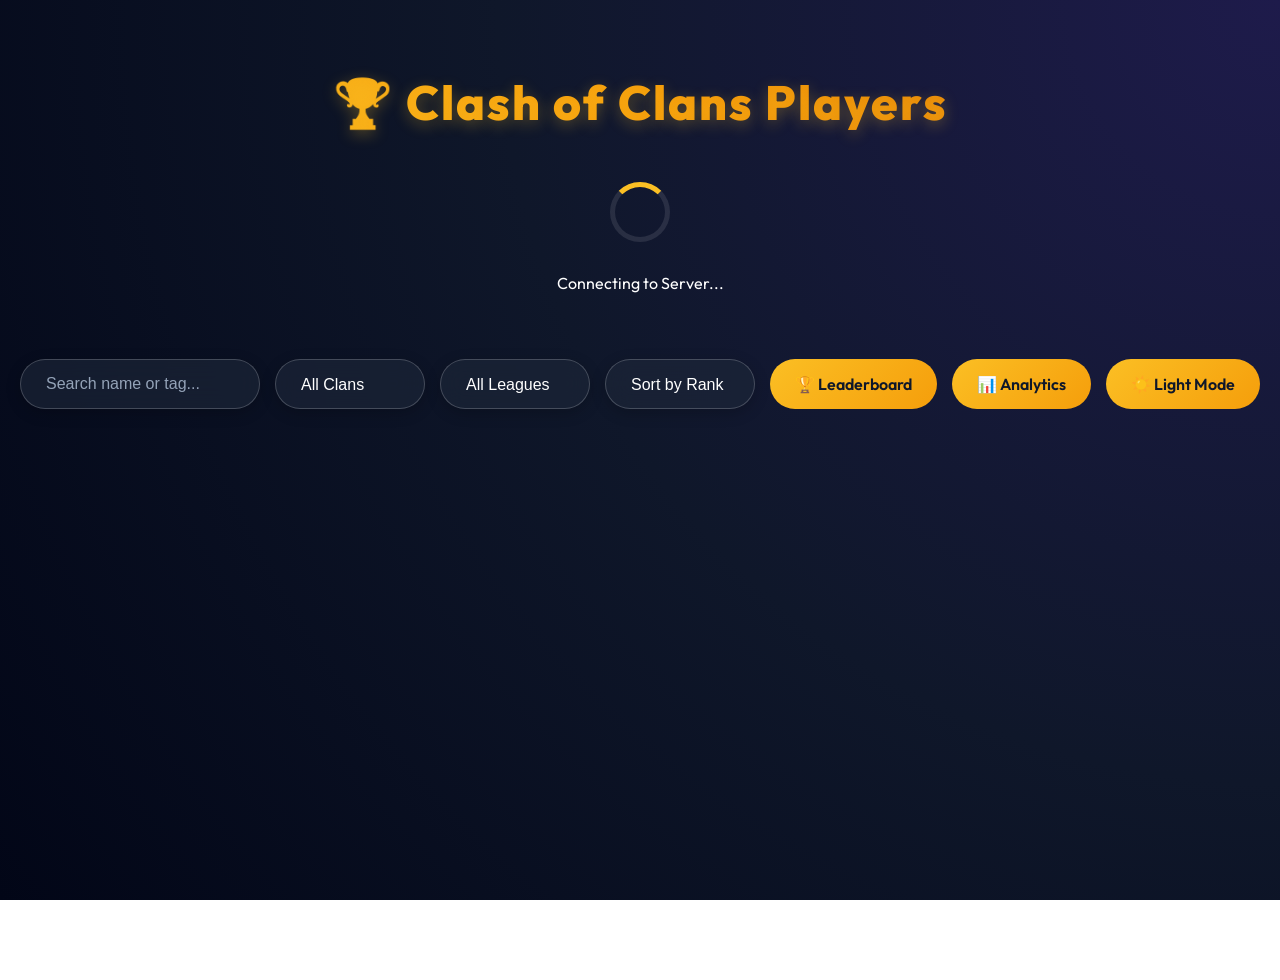
<file: index.html>
<!DOCTYPE html>
<html lang="en">
<head>
  <meta charset="UTF-8" />
  <link rel="stylesheet" href="style.css" />
  <script src="theme.js"></script>
</head>
<body>

  <h1>🏆 Clash of Clans Players</h1>

  <div id="loadingSpinner" class="spinner-container" style="display: none;">
    <div class="spinner"></div>
    <p>Connecting to Server...</p>
  </div>

  <div class="search-container">
    <input type="text" id="searchInput" placeholder="Search name or tag..." autocomplete="off" />
    <select id="clanFilter">
      <option value="">All Clans</option>
    </select>
    <select id="leagueFilter">
      <option value="">All Leagues</option>
      <option value="Gold">Gold League</option>
      <option value="Crystal">Crystal League</option>
      <option value="Master">Master League</option>
      <option value="Champion">Champion League</option>
    </select>
    <select id="sortToggle">
      <option value="rank">Sort by Rank</option>
      <option value="name">Sort by Name</option>
      <option value="clan">Sort by Clan</option>
    </select>
    <button id="viewToggle" class="view-btn">🏆 Leaderboard</button>
    <button onclick="window.location.href='analytics.html'" class="view-btn">📊 Analytics</button>
    <button id="themeToggle" class="view-btn">☀️ Light Mode</button>
  </div>

  <div id="players-container"></div>

  <script src="script.js"></script>
</body>
</html>
</file>
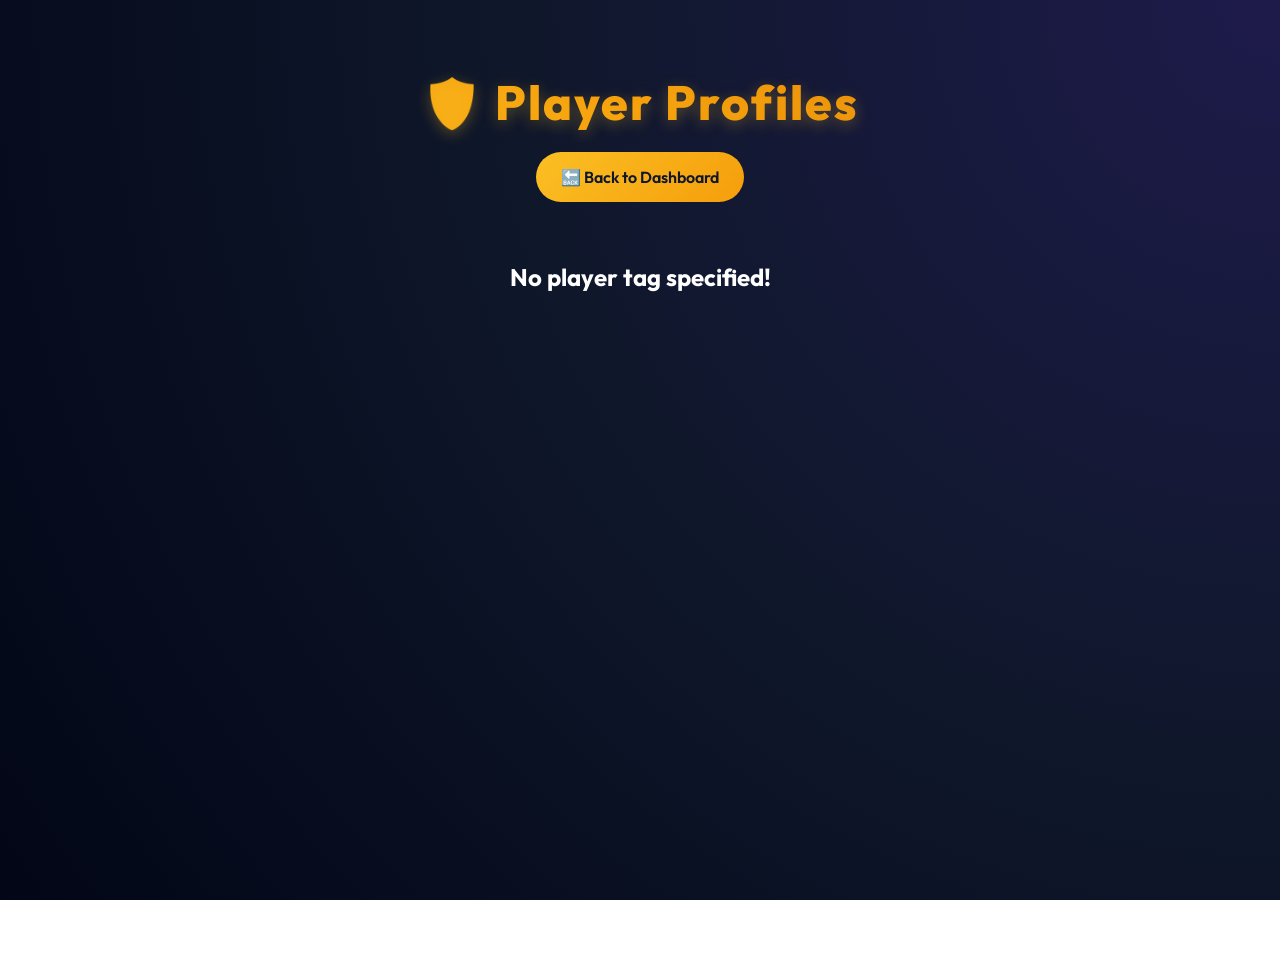
<file: player.html>
<!DOCTYPE html>
<html lang="en">
<head>
  <title>Player Details</title>
  <link rel="stylesheet" href="style.css" />
  <script src="theme.js"></script>
</head>
<body>

  <h1>🛡️ Player Profiles</h1>

  <div class="nav-container">
    <button id="backBtn" class="view-btn">🔙 Back to Dashboard</button>
  </div>

  <div id="player-details-container">
  </div>

  <script src="player.js"></script>
</body>
</html>
</file>
<file: style.css>
@import url('https://fonts.googleapis.com/css2?family=Outfit:wght@300;400;600;800&display=swap');

:root {
  --bg-dark: #0f172a;
  --text-main: white;
  --text-muted: #94a3b8;
  --gold-main: #fbbf24;
  --gold-glow: rgba(251, 191, 36, 0.3);
  
  --glass-bg: rgba(30, 41, 59, 0.6);
  --glass-bg-focus: rgba(30, 41, 59, 0.8);
  --glass-border: rgba(255, 255, 255, 0.2);
  --glass-blur: blur(12px);
  --glass-shadow: 0 4px 15px rgba(0, 0, 0, 0.2);
}
body {
  font-family: 'Outfit', sans-serif;
  background: radial-gradient(circle at top right, #1e1b4b, var(--bg-dark), #020617);
  background-attachment: fixed;
  color: var(--text-main);
  margin: 0;
  padding: 40px 20px;
  min-height: 100vh;
}
h1 {
  text-align: center;
  margin-bottom: 20px;
  font-size: 3rem;
  font-weight: 800;
  background: linear-gradient(to right, var(--gold-main), #f59e0b, #d97706);
  -webkit-background-clip: text;
  -webkit-text-fill-color: transparent;
  text-shadow: 0 4px 15px var(--gold-glow);
  letter-spacing: 2px;
}
#searchInput, #leagueFilter, #clanFilter, #sortToggle,
.player-card, .details-card, .chart-card {
  background: var(--glass-bg);
  border: 1px solid var(--glass-border);
  backdrop-filter: var(--glass-blur);
  -webkit-backdrop-filter: var(--glass-blur);
  box-shadow: var(--glass-shadow);
  border-radius: 20px;
  color: var(--text-main);
  transition: all 0.3s ease;
}
.top-1 { border-color: var(--gold-main); box-shadow: 0 0 15px rgba(251, 191, 36, 0.5); }
.top-2 { border-color: #e2e8f0; box-shadow: 0 0 15px rgba(226, 232, 240, 0.4); }
.top-3 { border-color: #b45309; box-shadow: 0 0 15px rgba(180, 83, 9, 0.4); }
.view-btn {
  padding: 15px 25px;
  font-size: 16px;
  font-weight: 600;
  font-family: inherit;
  color: var(--bg-dark);
  background: linear-gradient(135deg, var(--gold-main), #f59e0b);
  border: none;
  border-radius: 30px;
  cursor: pointer;
  transition: transform 0.2s, box-shadow 0.2s;
  white-space: nowrap;
}
.view-btn:hover {
  transform: translateY(-3px);
  box-shadow: 0 8px 20px rgba(245, 158, 11, 0.6);
}
.search-container {
  display: flex;
  justify-content: center;
  gap: 15px;
  margin-bottom: 40px;
  width: 100%;
}

#searchInput, #leagueFilter, #clanFilter, #sortToggle {
  padding: 15px 25px;
  font-size: 16px;
  border-radius: 30px;
  outline: none;
}

#searchInput { max-width: 300px; width: 100%; }
#leagueFilter, #clanFilter, #sortToggle { max-width: 150px; width: 100%; cursor: pointer; appearance: none; }
#leagueFilter option, #clanFilter option, #sortToggle option { background: #1e293b; color: var(--text-main); }
#searchInput::placeholder { color: var(--text-muted); }

#searchInput:focus, #leagueFilter:focus, #clanFilter:focus, #sortToggle:focus {
  border-color: var(--gold-main);
  box-shadow: 0 0 20px var(--gold-glow);
  background: var(--glass-bg-focus);
}
#players-container {
  display: grid;
  grid-template-columns: repeat(auto-fill, minmax(280px, 1fr));
  gap: 30px;
  max-width: 1400px;
  margin: 0 auto;
}

.player-card {
  padding: 25px;
  text-align: center;
  position: relative;
  overflow: hidden;
  animation: fadeIn 0.6s ease forwards;
  opacity: 0;
}

.player-card:hover {
  transform: translateY(-8px) scale(1.02);
  background: rgba(45, 60, 85, 0.8);
  border-color: var(--gold-main);
  box-shadow: 0 15px 40px rgba(245, 158, 11, 0.2);
}

.player-card img {
  width: 100px;
  height: 100px;
  border-radius: 50%;
  object-fit: cover;
  border: 3px solid var(--gold-main);
  margin-bottom: 15px;
  background: var(--bg-dark);
  padding: 5px;
  transition: transform 0.4s ease;
}

.player-card:hover img {
  transform: rotate(5deg) scale(1.1);
  box-shadow: 0 0 25px rgba(251, 191, 36, 0.6);
}

.player-name { font-size: 22px; font-weight: 800; margin: 10px 0; letter-spacing: 1px; }
.player-info { font-size: 15px; color: var(--text-muted); margin-bottom: 8px; display: flex; justify-content: center; align-items: center; gap: 5px; }
.player-info span { font-weight: 600; color: #e2e8f0; }

.rank-badge {
  position: absolute;
  top: 15px;
  right: 15px;
  background: linear-gradient(135deg, var(--gold-main), #d97706);
  color: var(--bg-dark);
  font-weight: 800;
  padding: 5px 12px;
  border-radius: 12px;
  font-size: 14px;
}

#players-container.list-view { display: flex; flex-direction: column; gap: 15px; max-width: 900px; }
#players-container.list-view .player-card { display: flex; align-items: center; text-align: left; padding: 15px 25px; }
#players-container.list-view .player-card img { width: 60px; height: 60px; margin: 0 20px 0 0; }
#players-container.list-view .player-name { margin: 0; flex: 1; }
#players-container.list-view .player-info { margin: 0 20px 0 0; }
#players-container.list-view .rank-badge { position: static; margin-right: 20px; }
.spinner-container { display: flex; flex-direction: column; justify-content: center; align-items: center; margin: 50px 0; }
.spinner { width: 50px; height: 50px; border: 5px solid rgba(255, 255, 255, 0.1); border-top-color: var(--gold-main); border-radius: 50%; animation: spin 1s linear infinite; margin-bottom: 15px; }
@keyframes spin { to { transform: rotate(360deg); } }
@keyframes fadeIn { from { opacity: 0; transform: translateY(20px); } to { opacity: 1; transform: translateY(0); } }
.nav-container { display: flex; justify-content: center; align-items: center; margin-bottom: 40px; }
#player-details-container { display: flex; justify-content: center; align-items: center; width: 100%; }
.details-card { padding: 40px; max-width: 800px; width: 100%; animation: fadeIn 0.6s ease forwards; }
.details-header { display: flex; align-items: center; border-bottom: 2px solid var(--glass-border); padding-bottom: 30px; margin-bottom: 30px; }
.details-avatar { width: 150px; height: 150px; border-radius: 50%; border: 4px solid var(--gold-main); margin-right: 30px; object-fit: cover; background: var(--bg-dark); padding: 10px; }
.details-title h2 { font-size: 48px; margin: 0 0 10px 0; }
.details-tag { font-size: 20px; color: var(--text-muted); font-weight: 600; }
.details-rank { margin-left: auto; font-size: 36px; font-weight: 800; color: var(--gold-main); }
.details-body { display: grid; grid-template-columns: repeat(auto-fit, minmax(200px, 1fr)); gap: 20px; }
.stat-box { background: rgba(15, 23, 42, 0.8); padding: 20px; border-radius: 15px; text-align: center; border: 1px solid rgba(255, 255, 255, 0.05); }
.stat-box h3 { margin: 0 0 10px 0; font-size: 16px; color: var(--text-muted); text-transform: uppercase; }
.stat-box p { margin: 0; font-size: 20px; font-weight: 800; color: var(--text-main); }
#analytics-container { display: flex; flex-direction: column; gap: 30px; max-width: 1200px; margin: 0 auto; animation: fadeIn 0.8s ease forwards; }
.charts-grid { display: grid; grid-template-columns: repeat(auto-fit, minmax(400px, 1fr)); gap: 30px; }
.chart-card { padding: 30px; display: flex; flex-direction: column; align-items: center; }
.chart-card h3 { margin-top: 0; margin-bottom: 20px; color: #f1f5f9; letter-spacing: 1px; }
.full-width { width: 100%; max-width: 100%; box-sizing: border-box; text-align: center; }
.counter { font-size: 48px !important; color: var(--gold-main) !important; text-shadow: 0 0 20px var(--gold-glow); }

html.light-theme body {
  --bg-dark: #f8fafc;
  --text-main: #0f172a;
  --text-muted: #475569;
  --gold-main: #d97706; 
  --gold-glow: rgba(217, 119, 6, 0.2);
  
  --glass-bg: rgba(255, 255, 255, 0.7);
  --glass-bg-focus: rgba(255, 255, 255, 0.9);
  --glass-border: rgba(0, 0, 0, 0.1);
  --glass-shadow: 0 4px 15px rgba(0, 0, 0, 0.05);

  background: radial-gradient(circle at top right, #e2e8f0, var(--bg-dark), #cbd5e1);
}

html.light-theme .player-card:hover {
  background: rgba(255, 255, 255, 0.95);
  box-shadow: 0 15px 40px rgba(0, 0, 0, 0.1);
}

html.light-theme #leagueFilter option, 
html.light-theme #clanFilter option, 
html.light-theme #sortToggle option {
  background: #f8fafc;
  color: #0f172a;
}
</file>
